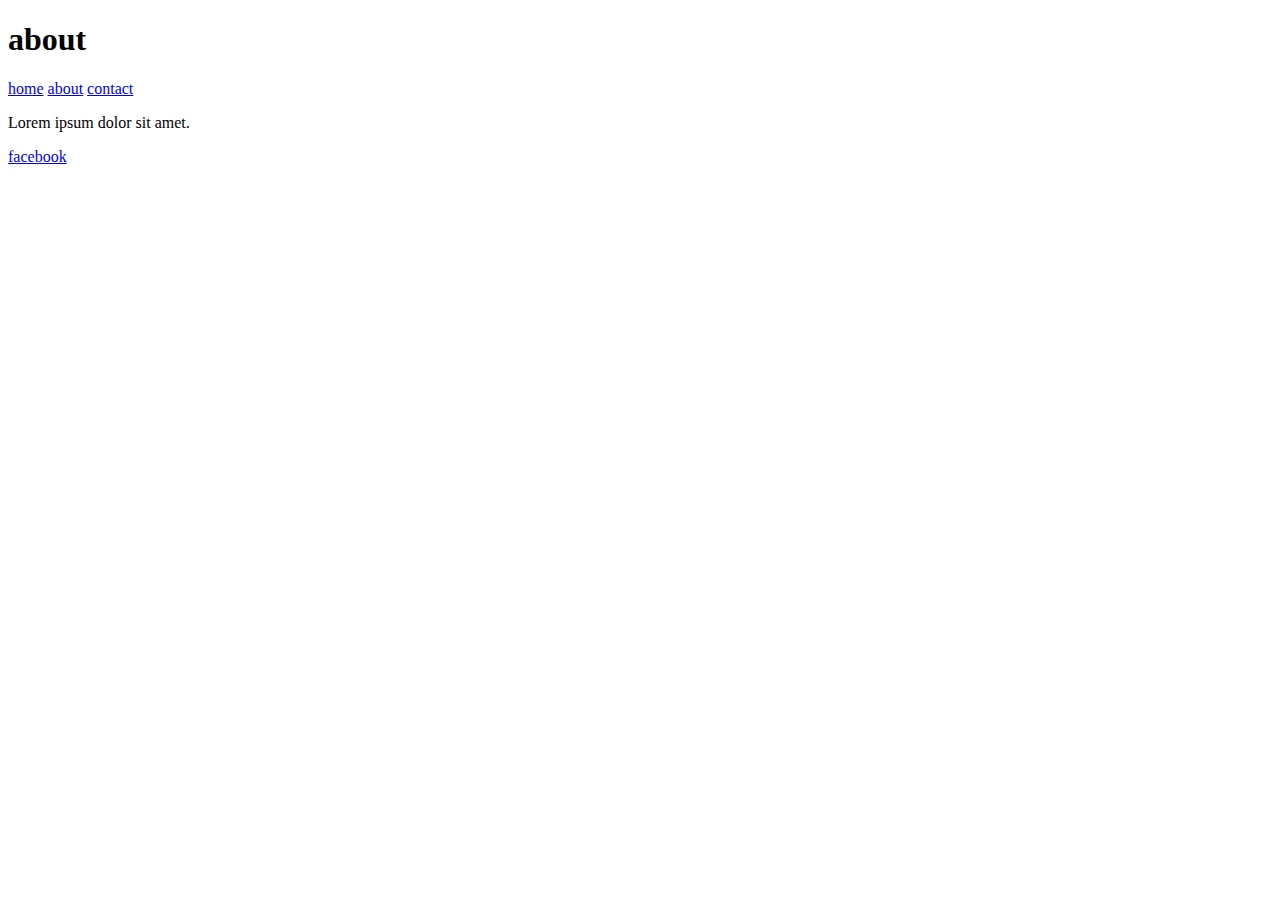
<file: pages/contact.html>
<!DOCTYPE html>
<html lang="en">
<head>
    <meta charset="UTF-8">
    <meta name="viewport" content="width=device-width, initial-scale=1.0">
    <title>contact</title>
  <!-- <link rel="icon" type="img/z.jpg"  href=""> -->
  <link rel="icon"    href="img/z.jpg">
</head>
<body>
    <h1>about</h1>
    <a href="../index.html">home</a>
    <a href="pages1/about.html">about</a>
    <a href="contact.html">contact</a>
    <p>Lorem ipsum dolor sit amet.</p>
    <a href="https://www.facebook.com/zhnahianpage" target="_blank"  >facebook</a>
    <audio src=""></audio>
</body>
</html>
</file>
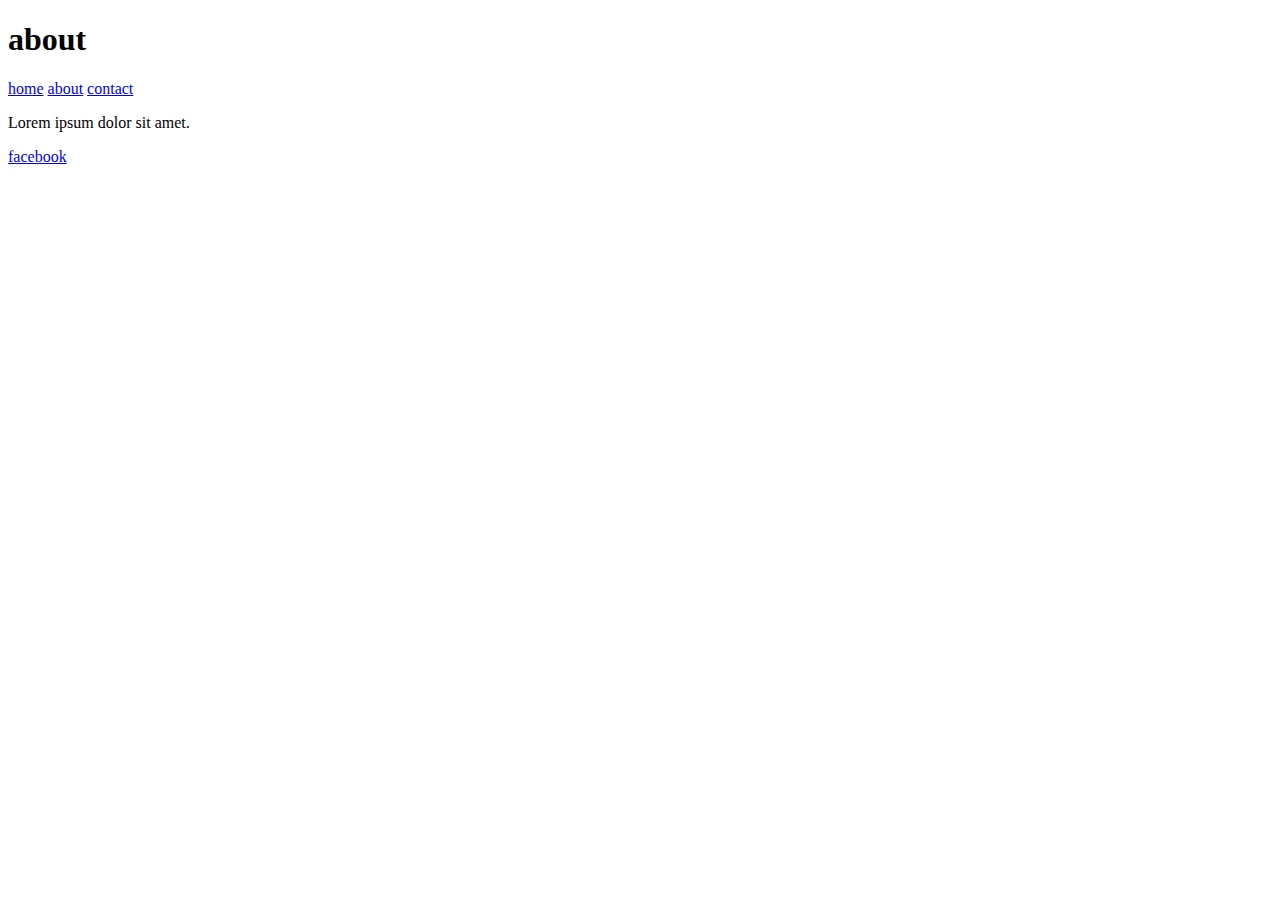
<file: pages/pages1/about.html>
<!DOCTYPE html>
<html lang="en">
<head>
    <meta charset="UTF-8">
    <meta name="viewport" content="width=device-width, initial-scale=1.0">
    <title>about</title>
  <!-- <link rel="icon" type="img/z.jpg"  href=""> -->
  <link rel="icon"    href="img/z.jpg">
</head>
<body>
    <h1>about</h1>
    <a href="../../index.html">home</a>
    <a href="about.html">about</a>
    <a href="../contact.html">contact</a>
    <p>Lorem ipsum dolor sit amet.</p>
    <a href="https://www.facebook.com/zhnahianpage" target="_blank"  >facebook</a>
</body>
</html>
</file>
